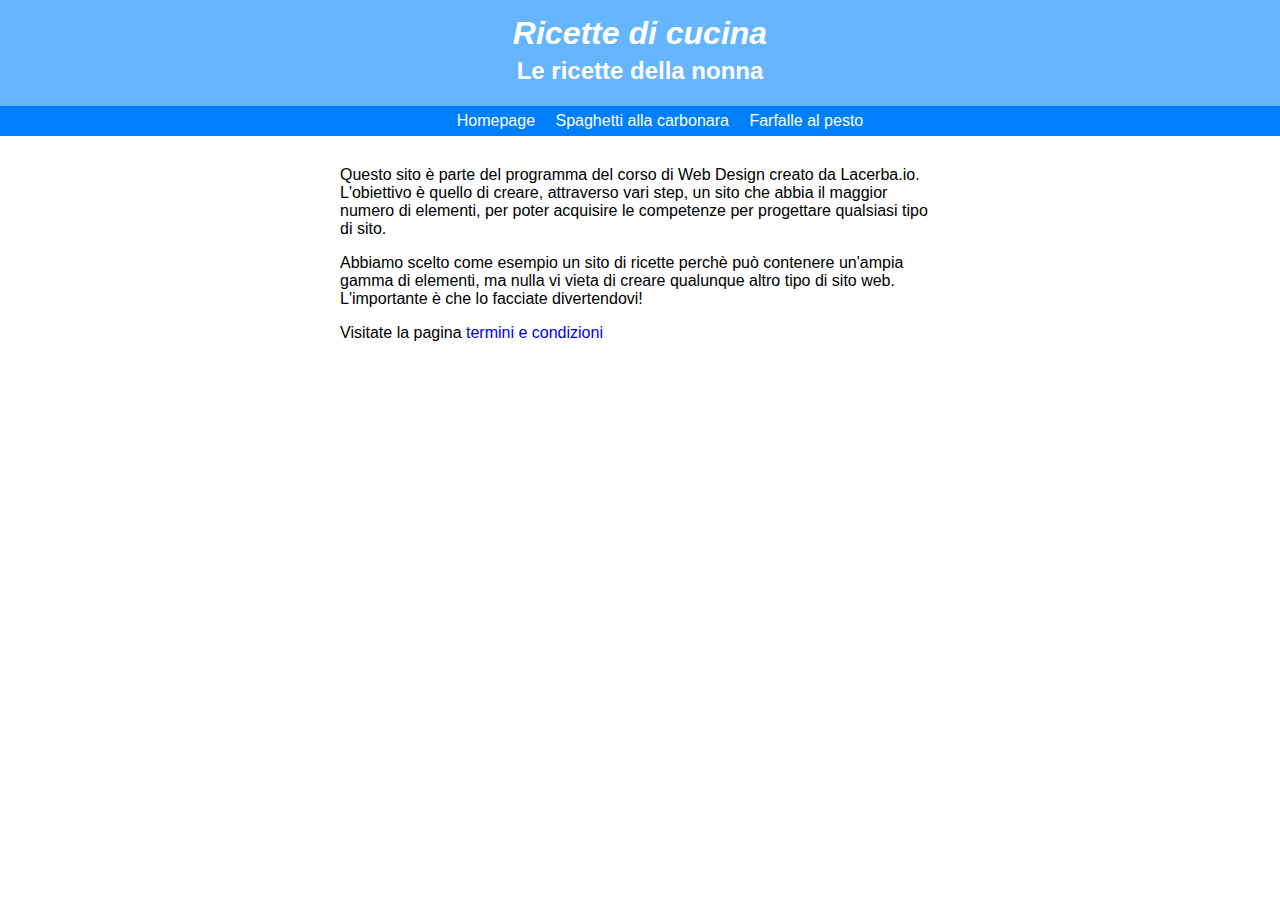
<file: index.html>
<!DOCTYPE html>
<html>
	<head>
		<meta charset="UTF-8">
			<title> Ricette di cucina </title>
			<link rel="stylesheet" type="text/css" href="style/main.css">
	</head>
	<body>
		<div id="header">
			<a href="index.html" id="head">
				<h1> Ricette di cucina </h1>
				<h2> Le ricette della nonna </h2>
			</a>
			<ul id="nav">
				<li> <a href="index.html"> Homepage </a></li>
				<li> <a href="carbonara.html"> Spaghetti alla carbonara </a></li>
				<li> <a href="pesto.html"> Farfalle al pesto </a></li>
			</ul>
		</div>
		<div id="content">
			<p> Questo sito è parte del programma del corso di Web Design creato da Lacerba.io. L'obiettivo è quello di creare, attraverso vari step, un sito che abbia il maggior numero di elementi, per poter acquisire le competenze per progettare qualsiasi tipo di sito.</p>
			<p>Abbiamo scelto come esempio un sito di ricette perchè può contenere un'ampia gamma di elementi, ma nulla vi vieta di creare qualunque altro tipo di sito web. L'importante è che lo facciate divertendovi!</p>
			<p>Visitate la pagina <a href="term.html">termini e condizioni</a></p>
		</div>
	</body>
</html>
</file>
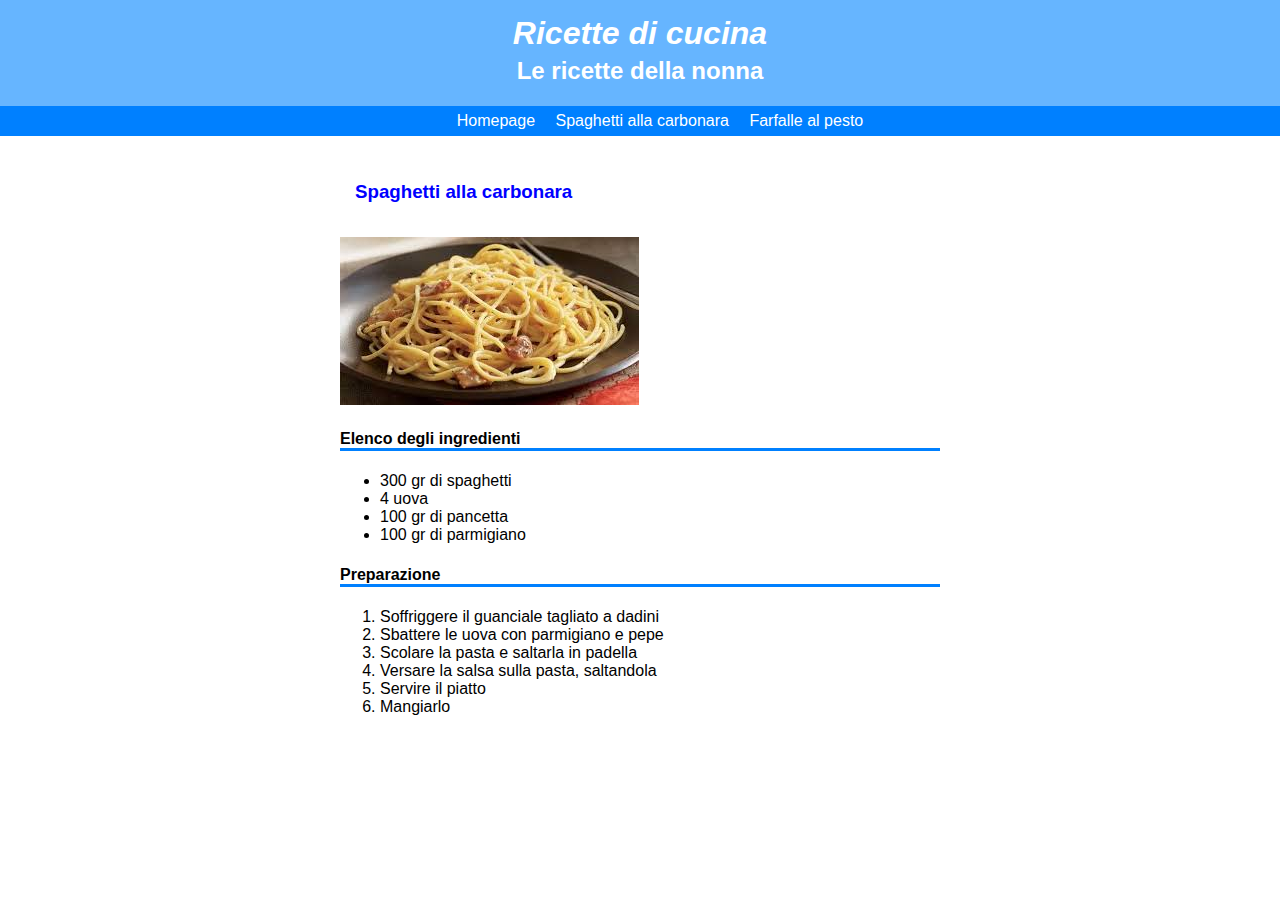
<file: carbonara.html>
<!DOCTYPE html>
<html>
	<head>
		<meta charset="UTF-8">
			<title> Ricette di cucina </title>
			<link rel="stylesheet" type="text/css" href="style/main.css">
	</head>
	<body>
		<div id="header">
			<a href="index.html" id="head">
				<h1> Ricette di cucina </h1>
				<h2> Le ricette della nonna </h2>
			</a>
			<ul id="nav">
				<li> <a href="index.html"> Homepage </a></li>
				<li> <a href="carbonara.html"> Spaghetti alla carbonara </a></li>
				<li> <a href="pesto.html"> Farfalle al pesto </a></li>
			</ul>
		</div>
		<div id="content">
			<h3> Spaghetti alla carbonara </h3>
			<img src="immagini/carbonara.jpg" alt="carbonara.jpg">
			<h4> Elenco degli ingredienti </h4>
			<ul> 
				<li> 300 gr di spaghetti </li>
				<li> 4 uova </li>
				<li> 100 gr di pancetta </li>
				<li> 100 gr di parmigiano </li>
			</ul>
			<h4> Preparazione </h4>
			<ol> 
				<li> Soffriggere il guanciale tagliato a dadini </li>
				<li> Sbattere le uova con parmigiano e pepe </li>
				<li> Scolare la pasta e saltarla in padella </li>
				<li> Versare la salsa sulla pasta, saltandola </li>
				<li> Servire il piatto </li>
				<li> Mangiarlo </li>
			</ol>
		</div>
	</body>
</html>
</file>
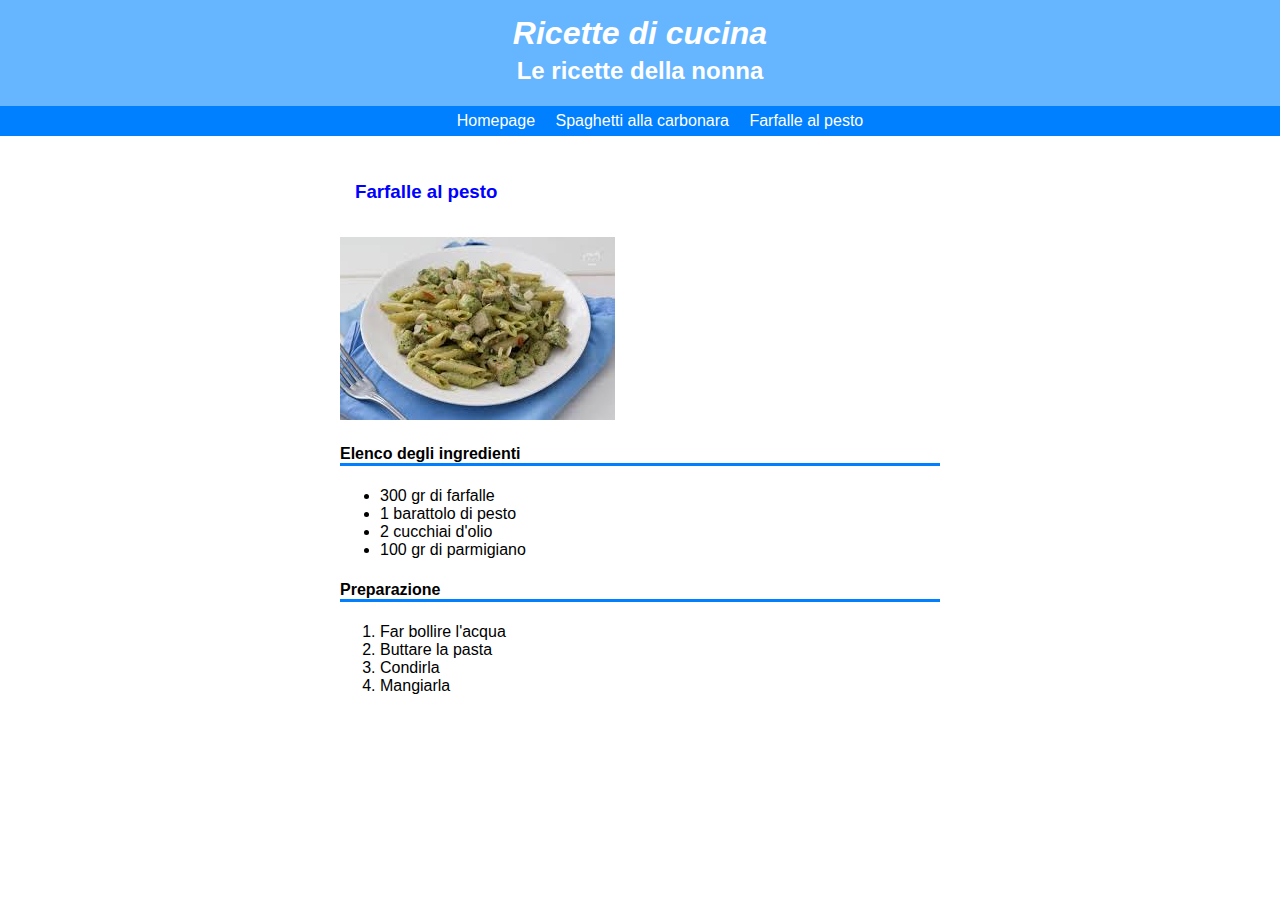
<file: pesto.html>
<!DOCTYPE html>
<html>
	<head>
		<meta charset="UTF-8">
			<title> Ricette di cucina </title>
			<link rel="stylesheet" type="text/css" href="style/main.css">
	</head>
	<body>
		<div id="header">
			<a href="index.html" id="head">
				<h1> Ricette di cucina </h1>
				<h2> Le ricette della nonna </h2>
			</a>
			<ul id="nav">
				<li> <a href="index.html"> Homepage </a></li>
				<li> <a href="carbonara.html"> Spaghetti alla carbonara </a></li>
				<li> <a href="pesto.html"> Farfalle al pesto </a></li>
			</ul>
		</div>
		<div id="content">
			<h3> Farfalle al pesto </h3>
			<img src="immagini/pesto.jpg" alt="pesto.jpg">
			<h4> Elenco degli ingredienti </h4>
			<ul> 
				<li> 300 gr di farfalle </li>
				<li> 1 barattolo di pesto </li>
				<li> 2 cucchiai d'olio </li>
				<li> 100 gr di parmigiano </li>
			</ul>
			<h4> Preparazione </h4>
			<ol> 
				<li> Far bollire l'acqua </li>
				<li> Buttare la pasta </li>
				<li> Condirla </li>
				<li> Mangiarla </li>
			</ol>
		</div>
	</body>
</html>
</file>
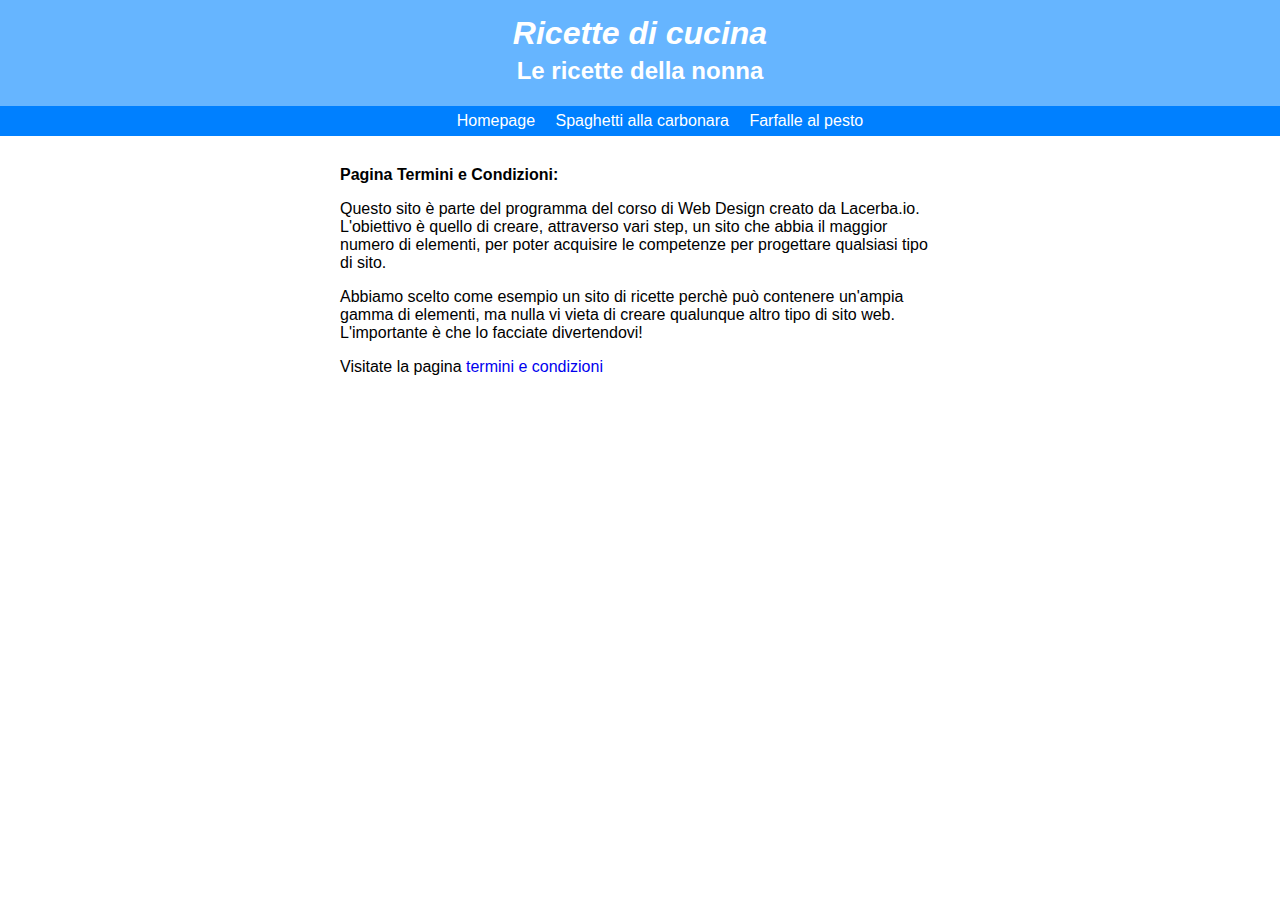
<file: term.html>
<!DOCTYPE html>
<html>
	<head>
		<meta charset="UTF-8">
			<title> Ricette di cucina </title>
			<link rel="stylesheet" type="text/css" href="style/main.css">
	</head>
	<body>
		<div id="header">
			<a href="index.html" id="head">
				<h1> Ricette di cucina </h1>
				<h2> Le ricette della nonna </h2>
			</a>
			<ul id="nav">
				<li> <a href="index.html"> Homepage </a></li>
				<li> <a href="carbonara.html"> Spaghetti alla carbonara </a></li>
				<li> <a href="pesto.html"> Farfalle al pesto </a></li>
			</ul>
		</div>
		<div id="content">
			<b> Pagina Termini e Condizioni:</b>
			<p> Questo sito è parte del programma del corso di Web Design creato da Lacerba.io. L'obiettivo è quello di creare, attraverso vari step, un sito che abbia il maggior numero di elementi, per poter acquisire le competenze per progettare qualsiasi tipo di sito.</p>
			<p>Abbiamo scelto come esempio un sito di ricette perchè può contenere un'ampia gamma di elementi, ma nulla vi vieta di creare qualunque altro tipo di sito web. L'importante è che lo facciate divertendovi!</p>
			<p>Visitate la pagina <a href="term.html">termini e condizioni</a></p>
		</div>
	</body>
</html>
</file>
<file: style/main.css>
/*******           GENERAL            ************/
/* Ha effetto su TUTTI i campi della pagina
*{
margin:0;
} */

head{
	margin: 0;	
	border: 12px #000000 solid;
}

body{
	font-family: corbel,arial,sans-serif;	
	margin: 0;
	/*border: 2px #ff0000 solid;*/
}

a {
	text-decoration: none;
}

/*******           HEADER            ************/

#header {
	color:white;
	background-color: #66b5ff;
	/*padding: 5px ;*/
}

h1{
	font-size: 20ptx;
	font-style: italic;
	font-weight: bold;
	margin: 0;
	text-align: center;
	padding: 15px 0 0 0;
	color: #ffffff;
}

h2 {
	/*color:blue;*/
	color: #ffffff;
	padding: 5px ;
	/*border: 5px #33eeff solid;*/
	/*margin: 5px;*/
	/*width: 300px;*/
	margin: 0 ;
	text-align: center;
}



/*******  TITOLO (H2 E LISTA LINK) ************/



h3 {
	padding: 15px ;
	color:blue;
}

/* .nav è la sintassi per riferirmi alla class NAV (delle liste UL) */
/* #nav è la sintassi per riferirmi all'ID di un ogegtto */
#nav{
	/*text-transform: uppercase;*/
	background-color: #0080ff;
	text-align: center;
	list-style-type: none;
}

#nav li{
	display:inline-block;
	padding: 6px 8px 6px 8px;
}

/* PSEUDOCLASS ogni voce del menu si colora quando il mouse ci passa sopra*/
#nav li:hover{
	background-color: #80bfff;
}

#nav li a{
	color:#ffffff;
}

/*******           CONTENT            ************/

#content {
	width:600px;
	margin: 30px auto;
}

#content h4 {
	border-bottom: #0080ff solid 3px;
}
</file>
